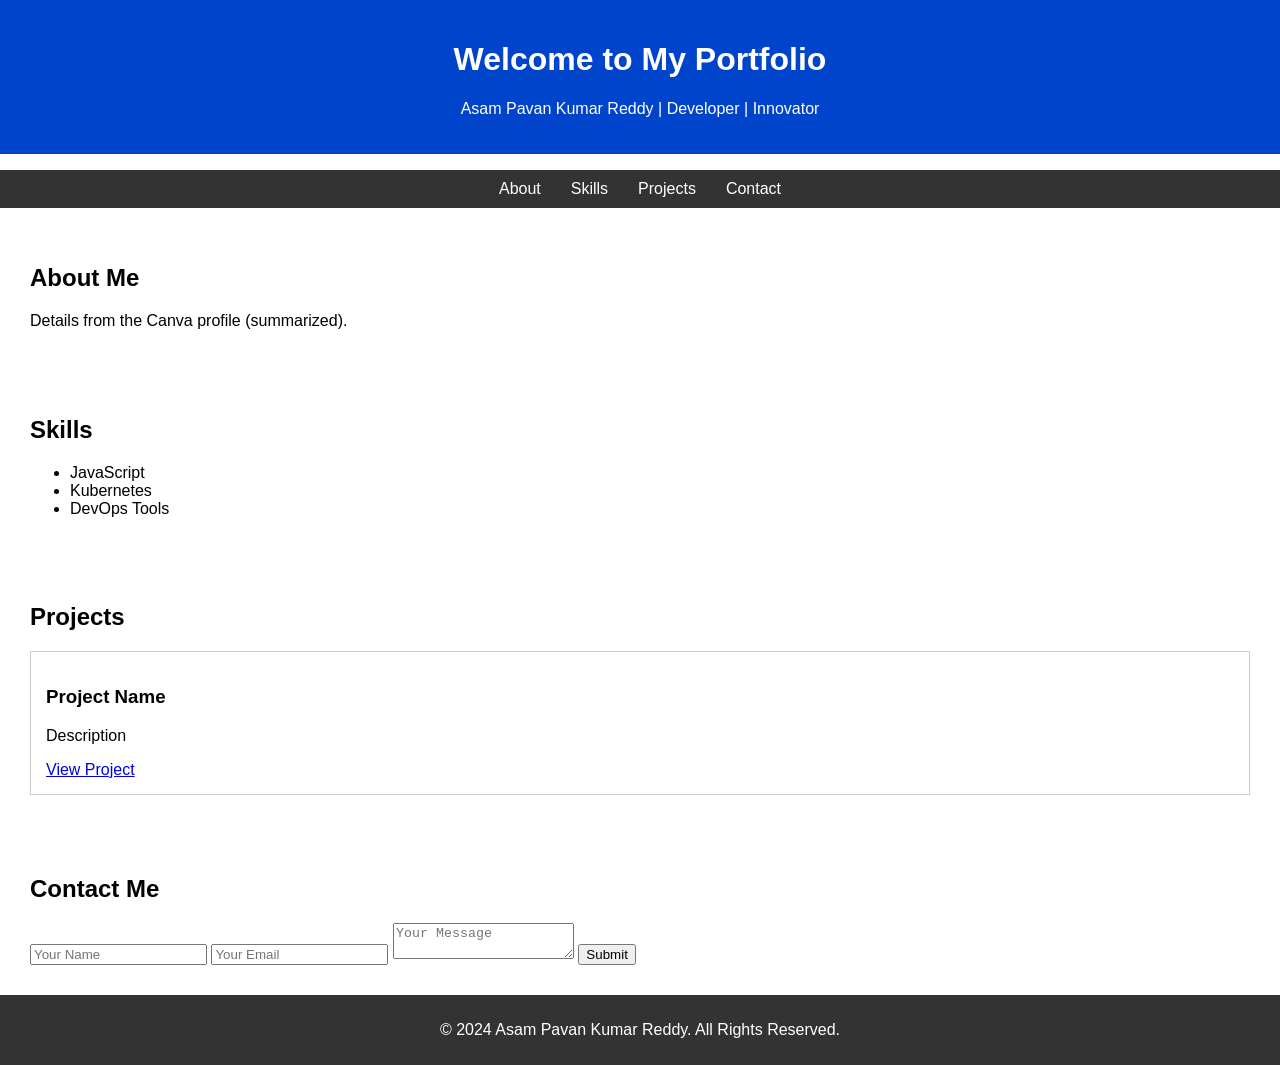
<file: index.html>
<!DOCTYPE html>
<html lang="en">
<head>
    <meta charset="UTF-8">
    <meta name="viewport" content="width=device-width, initial-scale=1.0">
    <title>Asam Pavan Kumar Reddy</title>
    <link rel="stylesheet" href="css/styles.css">
</head>
<body>
    <header>
        <div class="banner">
            <h1>Welcome to My Portfolio</h1>
            <p>Asam Pavan Kumar Reddy | Developer | Innovator</p>
        </div>
    </header>
    
    <nav>
        <ul>
            <li><a href="#about">About</a></li>
            <li><a href="#skills">Skills</a></li>
            <li><a href="#projects">Projects</a></li>
            <li><a href="#contact">Contact</a></li>
        </ul>
    </nav>

    <section id="about">
        <h2>About Me</h2>
        <p>Details from the Canva profile (summarized).</p>
    </section>

    <section id="skills">
        <h2>Skills</h2>
        <ul>
            <li>JavaScript</li>
            <li>Kubernetes</li>
            <li>DevOps Tools</li>
            <!-- Add More -->
        </ul>
    </section>

    <section id="projects">
        <h2>Projects</h2>
        <div class="project-card">
            <h3>Project Name</h3>
            <p>Description</p>
            <a href="#" target="_blank">View Project</a>
        </div>
    </section>

    <section id="contact">
        <h2>Contact Me</h2>
        <form>
            <input type="text" placeholder="Your Name">
            <input type="email" placeholder="Your Email">
            <textarea placeholder="Your Message"></textarea>
            <button type="submit">Submit</button>
        </form>
    </section>

    <footer>
        <p>&copy; 2024 Asam Pavan Kumar Reddy. All Rights Reserved.</p>
    </footer>

    <script src="js/script.js"></script>
</body>
</html>
</file>
<file: css/styles.css>
/* styles.css */
body {
    font-family: Arial, sans-serif;
    margin: 0;
    padding: 0;
}

header {
    background-color: #0044cc;
    color: white;
    padding: 20px;
    text-align: center;
}

nav ul {
    display: flex;
    justify-content: center;
    list-style: none;
    background-color: #333;
    padding: 10px 0;
}

nav ul li {
    margin: 0 15px;
}

nav ul li a {
    color: white;
    text-decoration: none;
}

section {
    padding: 20px;
    margin: 10px;
}

.project-card {
    border: 1px solid #ccc;
    padding: 15px;
    margin: 10px 0;
}

footer {
    background-color: #333;
    color: white;
    text-align: center;
    padding: 10px;
}
</file>
